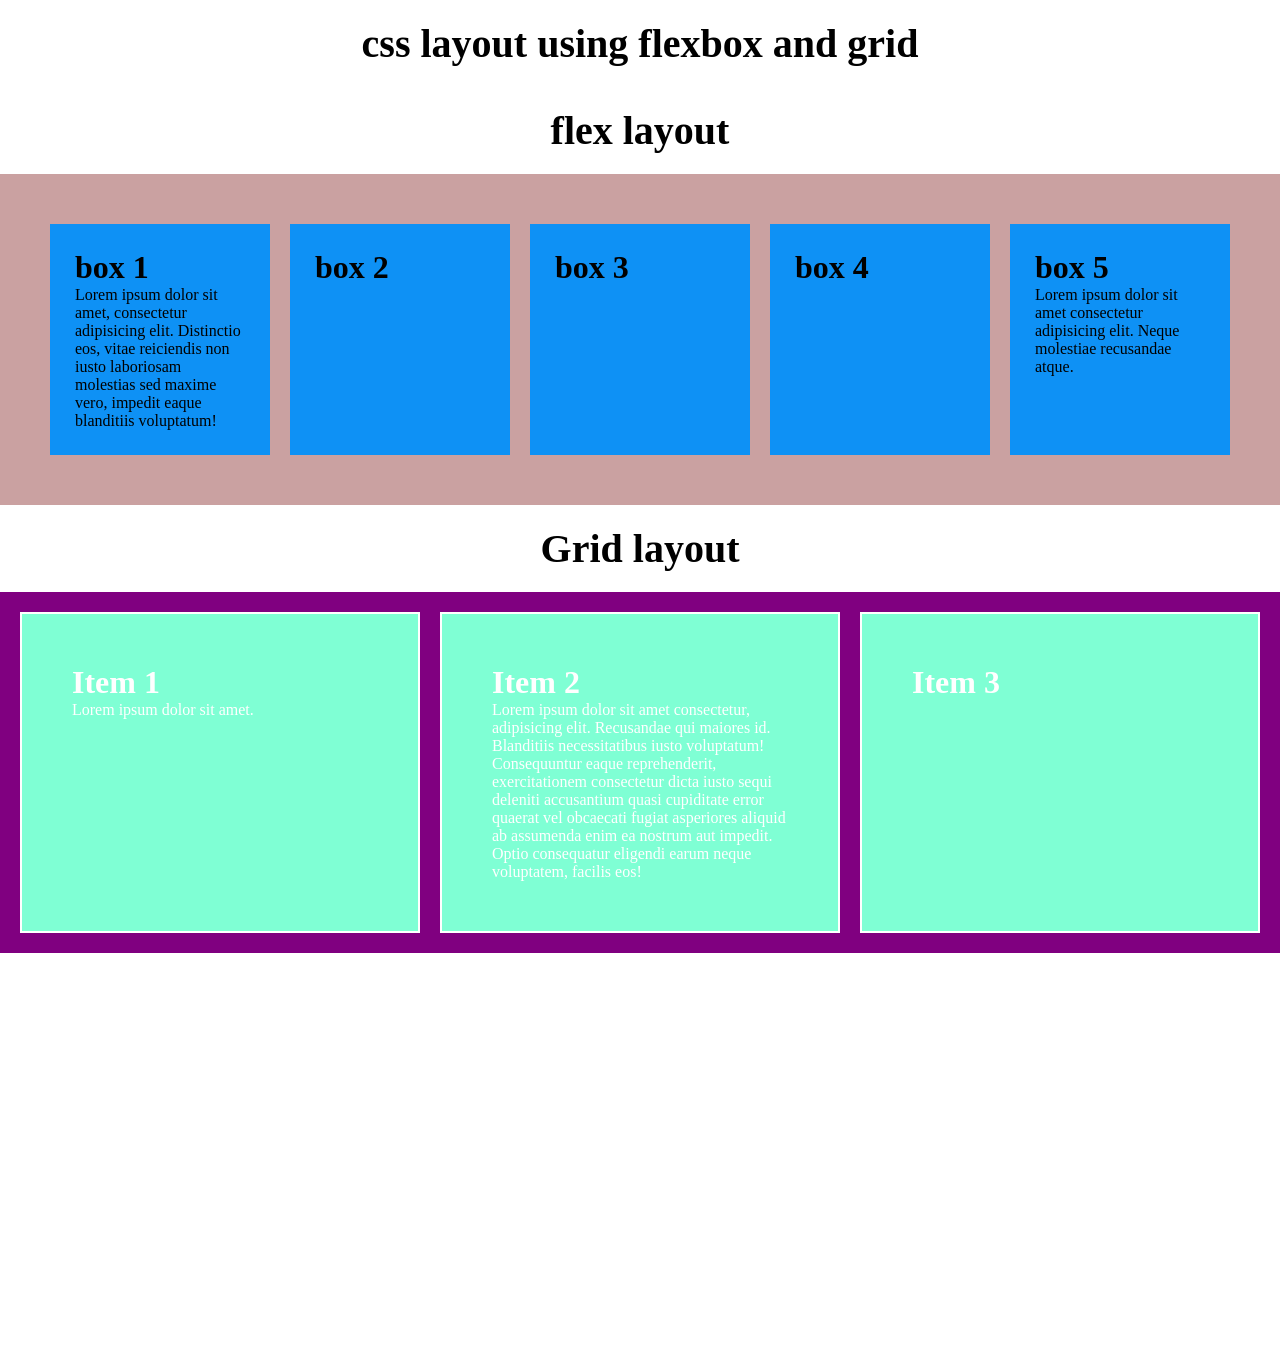
<file: index.html>
<!DOCTYPE html>
<html lang="en">
<head>
    <meta charset="UTF-8">
    <meta name="viewport" content="width=  , initial-scale=1.0">
    <title>css_layout</title>
    <link rel="stylesheet" href="./css/style.css">
</head>
<body>
    
    <h1 class="main-header">css layout using flexbox and grid</h1>

    <h1 class="main-header">flex layout</h1>

    <div class="flex-layout">
        <div class =" box">
            <h1>box 1</h1>
            <p>Lorem ipsum dolor sit amet, consectetur adipisicing elit. Distinctio eos, vitae reiciendis non iusto laboriosam molestias sed maxime vero, impedit eaque blanditiis voluptatum!</p>

        </div>

        <div class =" box">
            <h1>box 2</h1>

        </div>

        <div class =" box">
            <h1>box 3</h1>

        </div>

        <div class =" box">
            <h1>box 4</h1>

        </div>

        <div class =" box">
            <h1>box 5</h1>
            <p>Lorem ipsum dolor sit amet consectetur adipisicing elit. Neque molestiae recusandae atque.</p>

        </div>


    </div>

    <h1 class="main-header"> Grid layout</h1>

    <div class="grid-layout">
        <div class="grid-item">
            <h1>Item 1</h1>

            <p>Lorem ipsum dolor sit amet.</p>
        </div>

        <div class="grid-item">
            <h1>Item 2</h1>
            <p>Lorem ipsum dolor sit amet consectetur, adipisicing elit. Recusandae qui maiores id. Blanditiis necessitatibus iusto voluptatum! Consequuntur eaque reprehenderit, exercitationem consectetur dicta iusto sequi deleniti accusantium quasi cupiditate error quaerat vel obcaecati fugiat asperiores aliquid ab assumenda enim ea nostrum aut impedit. Optio consequatur eligendi earum neque voluptatem, facilis eos!</p>
        </div>

        <div class="grid-item">
            <h1>Item 3</h1>
        </div>

    </div>

</body>
</html>
</file>
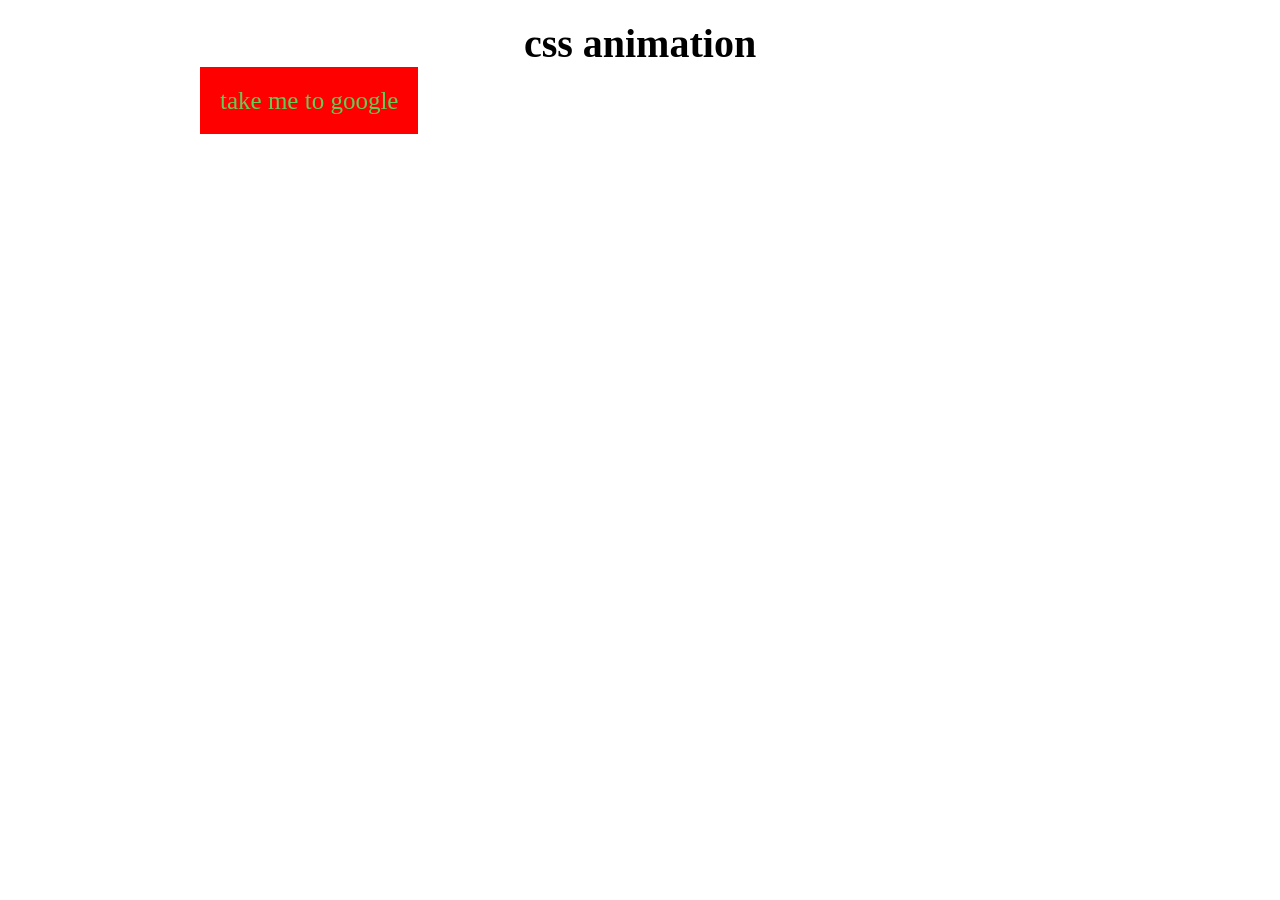
<file: css_animation/index.html>
<!DOCTYPE html>
<html lang="en">
<head>
    <meta charset="UTF-8">
    <meta name="viewport" content="width=device-width, initial-scale=1.0">
    <title>CSS Animation</title>
    <link rel="stylesheet" href="./css/style.css">
</head>
<body>
    
    <h1>css animation</h1>

    <a href="https://google.com" class="button">take me to google </a>


</body>
</html>
</file>
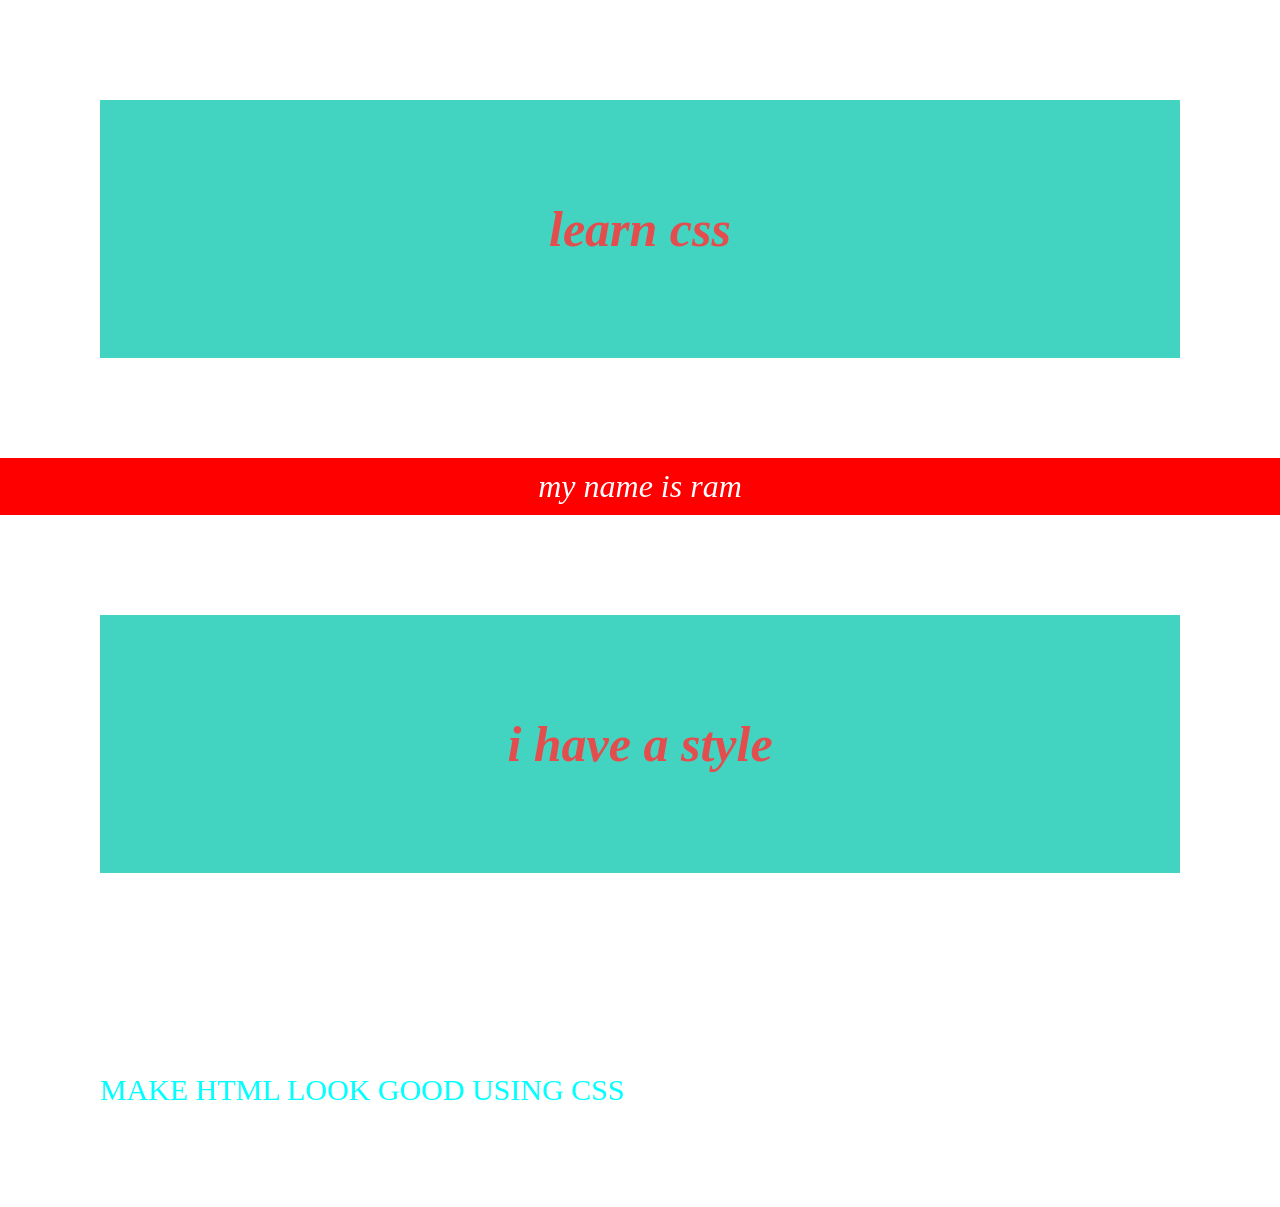
<file: learn_css/index.html>
<!DOCTYPE html>
<html lang="en">
<head>
    <meta charset="UTF-8">
    <meta name="viewport" content="width=device-width, initial-scale=1.0">
    <title>learn css</title>
    <link rel="stylesheet" href="./css/style.css">
</head>
<body>
    <h1 class="main-heading">learn css</h1>

    <h1 id="second-heading">my name is ram</h1>

    <h1 class ="main-heading">i have a style</h1>
    <p class="text-style">make html look good using css</p>

    
</body>
</html>
</file>
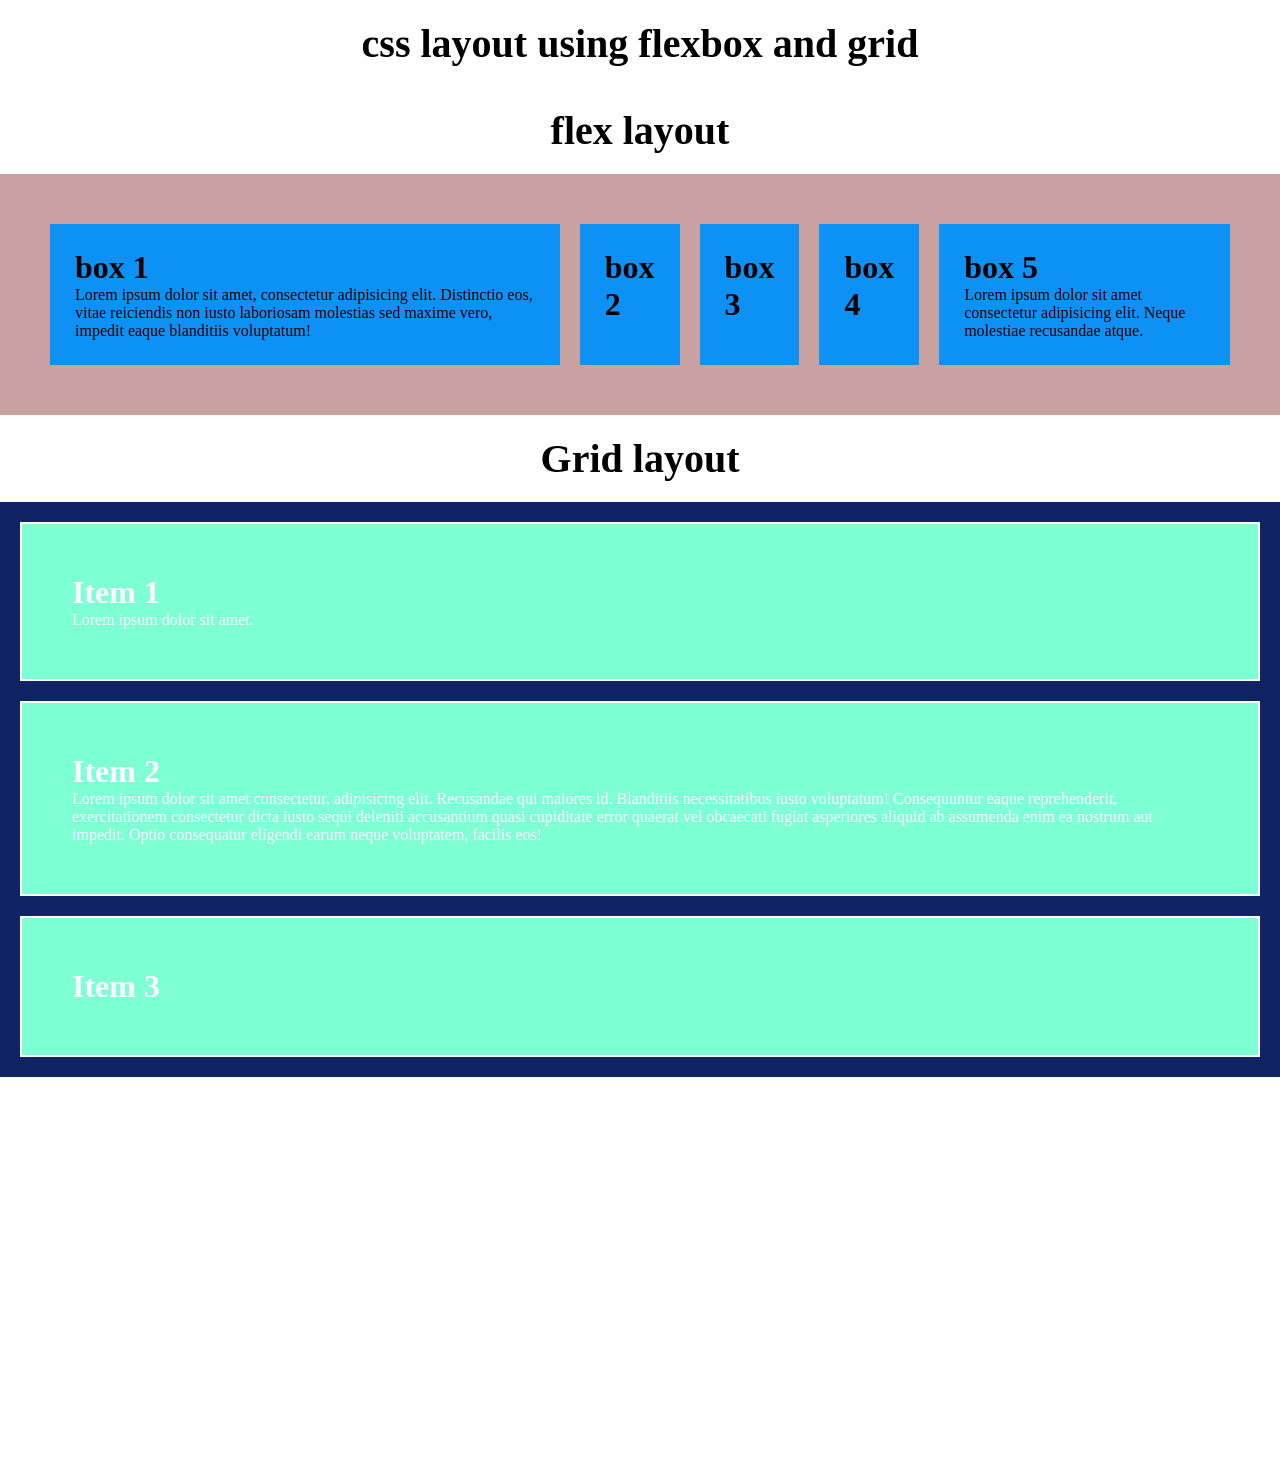
<file: learn_css_layout/index.html>
<!DOCTYPE html>
<html lang="en">
<head>
    <meta charset="UTF-8">
    <meta name="viewport" content="width=  , initial-scale=1.0">
    <title>css_layout</title>
    <link rel="stylesheet" href="./css/style.css">
</head>
<body>
    
    <h1 class="main-header">css layout using flexbox and grid</h1>

    <h1 class="main-header">flex layout</h1>

    <div class="flex-layout">
        <div class =" box">
            <h1>box 1</h1>
            <p>Lorem ipsum dolor sit amet, consectetur adipisicing elit. Distinctio eos, vitae reiciendis non iusto laboriosam molestias sed maxime vero, impedit eaque blanditiis voluptatum!</p>

        </div>

        <div class =" box">
            <h1>box 2</h1>

        </div>

        <div class =" box">
            <h1>box 3</h1>

        </div>

        <div class =" box">
            <h1>box 4</h1>

        </div>

        <div class =" box">
            <h1>box 5</h1>
            <p>Lorem ipsum dolor sit amet consectetur adipisicing elit. Neque molestiae recusandae atque.</p>

        </div>


    </div>

    <h1 class="main-header"> Grid layout</h1>

    <div class="grid-layout">
        <div class="grid-item">
            <h1>Item 1</h1>

            <p>Lorem ipsum dolor sit amet.</p>
        </div>

        <div class="grid-item">
            <h1>Item 2</h1>
            <p>Lorem ipsum dolor sit amet consectetur, adipisicing elit. Recusandae qui maiores id. Blanditiis necessitatibus iusto voluptatum! Consequuntur eaque reprehenderit, exercitationem consectetur dicta iusto sequi deleniti accusantium quasi cupiditate error quaerat vel obcaecati fugiat asperiores aliquid ab assumenda enim ea nostrum aut impedit. Optio consequatur eligendi earum neque voluptatem, facilis eos!</p>
        </div>

        <div class="grid-item">
            <h1>Item 3</h1>
        </div>

    </div>

</body>
</html>
</file>
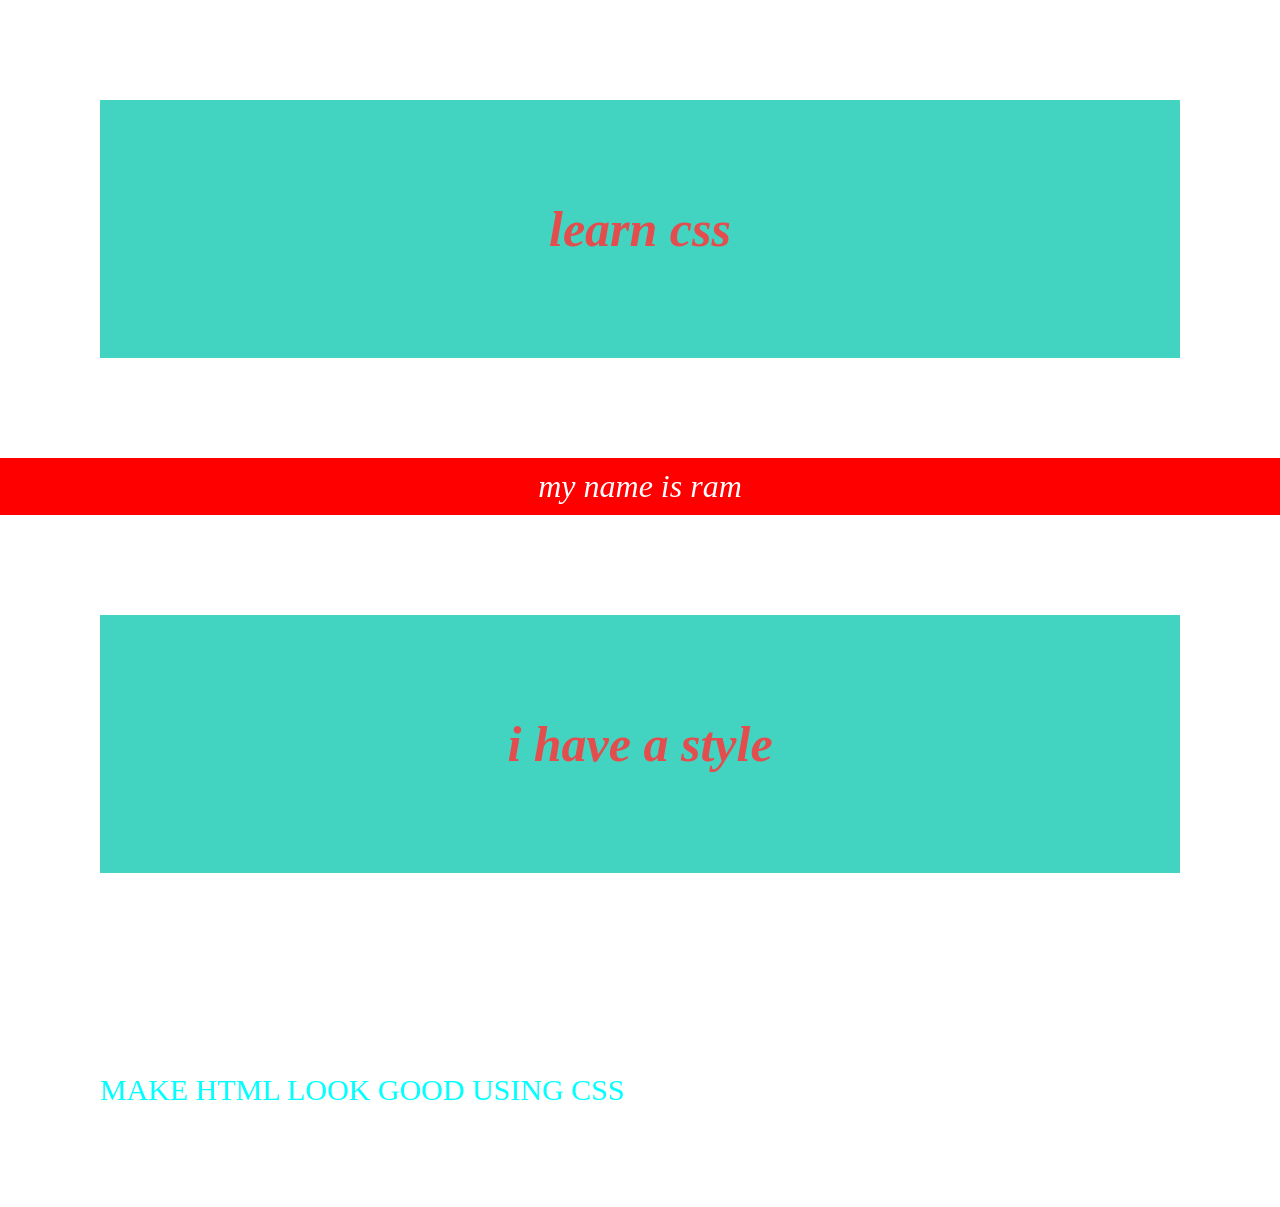
<file: wonderlist_website/helloworld/learn_css/index.html>
<!DOCTYPE html>
<html lang="en">
<head>
    <meta charset="UTF-8">
    <meta name="viewport" content="width=device-width, initial-scale=1.0">
    <title>learn css</title>
    <link rel="stylesheet" href="./css/style.css">
</head>
<body>
    <h1 class="main-heading">learn css</h1>

    <h1 id="second-heading">my name is ram</h1>

    <h1 class ="main-heading">i have a style</h1>
    <p class="text-style">make html look good using css</p>

    
</body>
</html>
</file>
<file: css/style.css>
*{
    margin:0;
    padding:0;
    box-sizing:border-box;

}
.main-header{
    text-align: center;
    padding:20px;
    font-size:40px;
}

.flex-layout{
    background-color:#caa1a1;
    padding: 50px;
    display: flex;
    flex-wrap: wrap;
    gap:20px;
    justify-content: space-between;
    align-items: stretch;


}

.box{
    background-color:rgb(14, 145, 245);
    padding: 25px;
    flex:1;

}

.grid-layout{
    padding:20px;
    background-color: purple;
    display:grid;
    grid-template-columns:repeat(3,1fr);
    /* grid-template-columns: 100px,100px,100px;
    grid-template-columns: 1fr, 2fr, 3fr; */
    gap:20px;

    margin-bottom:400px;  
    
    justify-content: space-between;
    align-items:stretch;
}

.grid-item{
    background-color: aquamarine;
    color:#ffffff;
    padding:50px;
    border:2px solid #ffffff;
}

@media screen and (max-width:1000px){
    .main-header{
        font-size:25px;

    }
    .flex-layout{
        flex-direction: column;
    }

    .grid-layout{
        grid-template-columns: 1fr;

    }
}

@media screen and (max-width: 557px){
    .grid-layout{
        grid-template-columns: 1fr,;
    }
}
</file>
<file: css_animation/css/style.css>
*{
    margin:0;
    padding:0;
    box-sizing:border-box;

}

h1{
    text-align:center;
    padding:20px;
    font-size: 40px;


}

@keyframes buttonanimation{
    from{
        background-color: green;
        padding:20px;
    }
    to{
        background-color:purple;
        padding:50px;
    
    }
    }


.button{
    background-color:#ff0000;
    text-decoration:none;
    color:#63cb58;
    font-size:25px;
    padding:20px;
    margin-left:200px;
    animation-name: buttonanimation;
    animation-duration: 2s;
    animation-iteration-count: infinite;



}

.button:hover{
    background-color:#83ef77;
    border:1px solid #050505;
    border-radius:10px;

}

/* Mobile screen */
@media (max-width:768px){

h1{
    font-size:28px;
    padding:10px;
}

.button{
    font-size:18px;
    padding:15px;
    margin-left:20px;
}

}
</file>
<file: learn_css/css/style.css>
*{
    margin:0;
    padding: 0;
    box-sizing: border-box;

}

.main-heading{
    color: rgb(227, 77, 77);
    font-size:50px;
    font-style:italic;
    font-weight:bold;
    background_color:#372be7;
    text-align: center;


     padding-top: 100px;
    padding-bottom:100px;

    padding-left:100px;
    padding-right:100px; 

     margin-top: 100px;
    margin-bottom:100px;

    margin-left: 100px;
    margin-right: 100px; 


}


h1{
    color: rgb(222, 65, 65);
    font-size: 50 px;
    font-style: italic;
    font-weight: 200;
    background-color: rgb(67, 212, 193);
    text-align: center;

}


p{
    font-size: 20px;
    color:aqua;
}

#second-heading{
    background-color:red;
    color:white;
    padding:10px;
    text-align: center;

}

.text-style{
    padding: 100px;
    font-size: 30px;
    text-transform: uppercase;
}
</file>
<file: learn_css_layout/css/style.css>
*{
    margin:0;
    padding:0;
    box-sizing:border-box;

}
.main-header{
    text-align: center;
    padding:20px;
    font-size:40px;
}

.flex-layout{
    background-color:#caa1a1;
    padding: 50px;
    display: flex;
    gap:20px;
    justify-content: space-between;
    aline-items: stretch;


}

.box{
    background-color:rgb(14, 145, 245);
    padding: 25px;
    fkex:1;

}

.grid-layout{
    padding:20px;
    background-color: rgb(16, 36, 101);
    display:grid;
    grid-templete-colimns: 100px,100px,100px;
    grid-template-columns: 1fr, 2fr, 3fr;
    gap:20px;

    margin-bottom:400px;
    justify-content: center;
    align-items:center;
}

.grid-item{
    background-color: aquamarine;
    color:#ffffff;
    padding:50px;
    border:2px solid #ffffff;
}
</file>
<file: wonderlist_website/helloworld/learn_css/css/style.css>
*{
    margin:0;
    padding: 0;
    box-sizing: border-box;

}

.main-heading{
    color: rgb(227, 77, 77);
    font-size:50px;
    font-style:italic;
    font-weight:bold;
    background_color:#372be7;
    text-align: center;


     padding-top: 100px;
    padding-bottom:100px;

    padding-left:100px;
    padding-right:100px; 

     margin-top: 100px;
    margin-bottom:100px;

    margin-left: 100px;
    margin-right: 100px; 


}


h1{
    color: rgb(222, 65, 65);
    font-size: 50 px;
    font-style: italic;
    font-weight: 200;
    background-color: rgb(67, 212, 193);
    text-align: center;

}


p{
    font-size: 20px;
    color:aqua;
}

#second-heading{
    background-color:red;
    color:white;
    padding:10px;
    text-align: center;

}

.text-style{
    padding: 100px;
    font-size: 30px;
    text-transform: uppercase;
}
</file>
